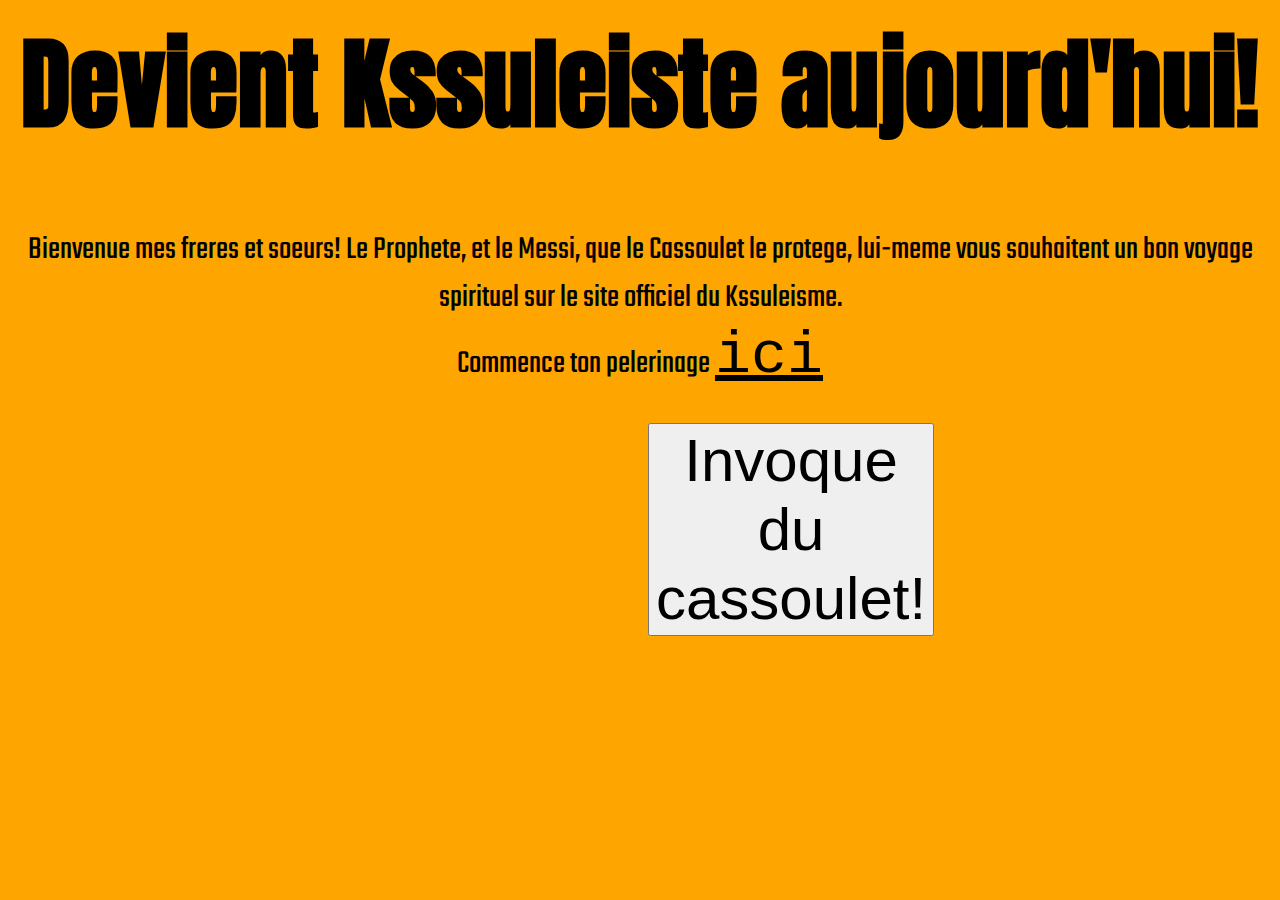
<file: index.html>
<html>
<head>
  <meta charset="UTF-8">
  <title>Site officiel du Kssuleisme.be</title>
</head>
<body>

<link rel="stylesheet" href="style.css">
  <link href="https://fonts.googleapis.com/css?family=Teko&display=swap" rel="stylesheet"> 
  <link href="https://fonts.googleapis.com/css?family=Almarai&display=swap" rel="stylesheet"> 
<link href="https://fonts.googleapis.com/css?family=Anton&display=swap" rel="stylesheet"> 
  

  <div>
    <h1 id="title">Devient Kssuleiste aujourd'hui!</h1>
  <p>Bienvenue mes freres et soeurs! Le Prophete, et le Messi, que le Cassoulet le protege, lui-meme vous souhaitent un bon voyage spirituel sur le site officiel du Kssuleisme.<br>Commence ton pelerinage <a href="https://kssule666.github.io/Kssule4life" 
    >ici
  </a> 
  </div>

  <div id="button">
    <button><KEYGEN></KEYGEN>Invoque du cassoulet!</button>
  </div>

  <div id="cassoulet-image">
    
  </div>

  
  
  <script src="button.js"></script>

</body>
</html>
</file>
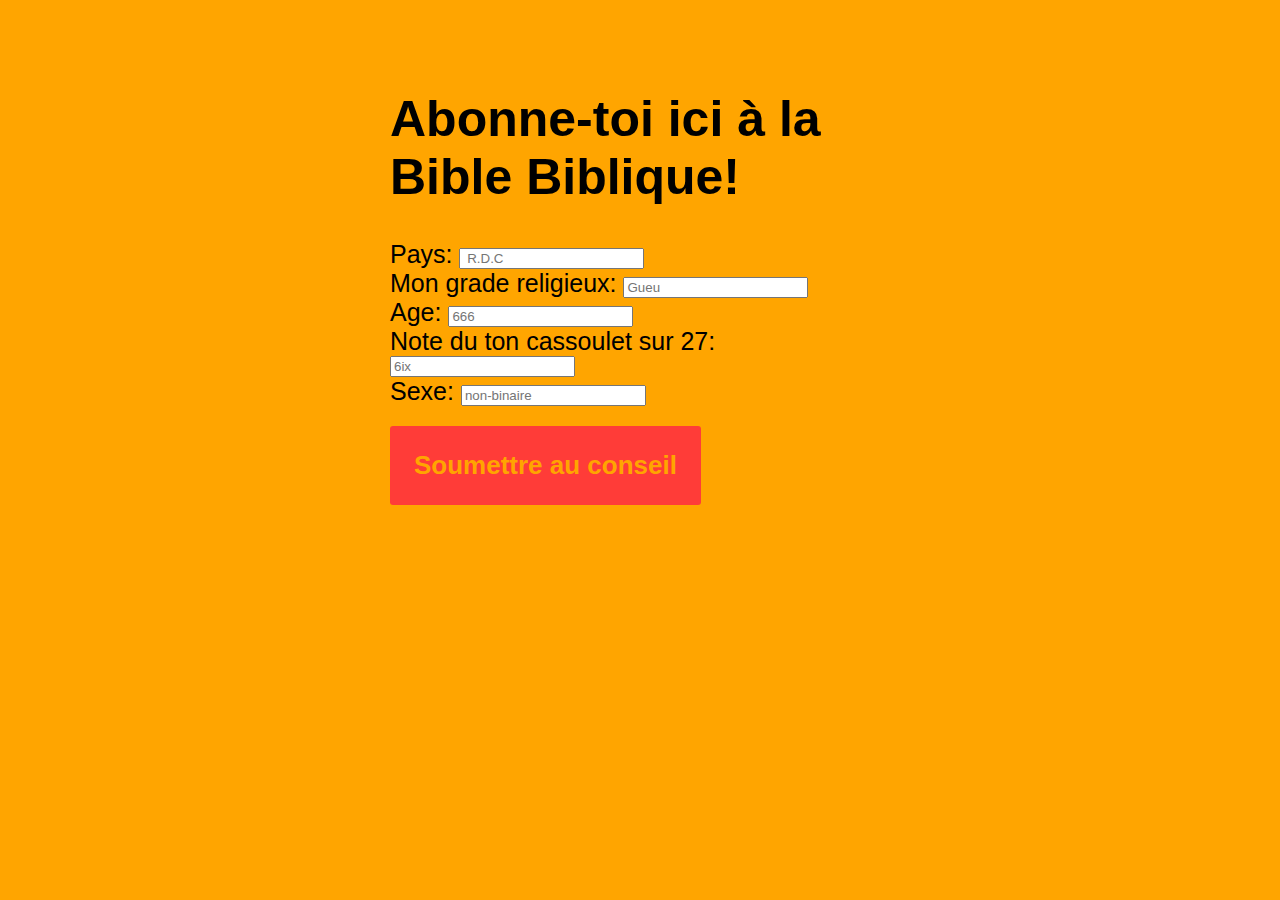
<file: indexmadlib.html>
<html>
  <head>
    <title>Madlibs</title>
   <meta charset="utf-8">
    <link rel="stylesheet" type="text/css" href="madlib.css">	<link href="https://fonts.googleapis.com/css?family=Almarai&display=swap" rel="stylesheet">
  </head>
  	<body>
  	
	  	<div class="container">
		    <h1>Abonne-toi ici à la Bible Biblique!</h1>
		    <form>
		    <div>
		  		<label for="country">Pays:</label>
		  		<input type="text" id="country" placeholder=" R.D.C">
		  	</div>
		  		<label for="character">Mon grade religieux:</label>
		  		<input type="text" id="character" placeholder="Gueu">
		  	<div>
		  		<label for="Age">Age:</label>
		  		<input type="text" id="age" placeholder="666">
		  	</div>
		  		<label for="note">Note du ton cassoulet sur 27:</label>
		  		<input type="note" id="note" placeholder="6ix">
		  	<div>
		  		<label for="sexe">Sexe:</label>
		  		<input type="sexe" id="sexe" placeholder="non-binaire">
			</div>
			<input type="button" id="submit" value="Soumettre au conseil" class="red-button">
 
			</form> 
		</div>
		<div id="output"></div>
		<script>
  function createStory() {
    const country = document.getElementById('country');
    const character = document.getElementById('character');
    const age = document.getElementById('age');
    const note = document.getElementById('note');
    const sexe = document.getElementById('sexe');
    const output = document.getElementById('output');

    const story = `Bonjour! Merci d'avoir soumis votre formulaire au Conseil Suprême de Kssuleisme! Vous venez bien du pays suivant: ${country.value}, vous êtes donc agé(e) de ${age.value} anneés et vous appartenez donc au sexe ${sexe.value}. On peut aussi remarquer que vous êtes au grade de ${character.value}. Si mes contactes disent vrai, votre cassoulet fut coté à une note totale de ${note.value}. Le Conseil passera en revue votre demande pour rejoindre notre culte sacré. On se remettra en contact avec vous si on accepte votre demande. Longue vie au Cassoulet Suprême.` 
    console.log(story);
    output.innerHTML = story;
  };

  

  const submitButton = document.getElementById("submit");
  submitButton.addEventListener("click", createStory);
</script>

	</body>
  </html>
</file>
<file: style.css>
img {
  border-radius: 8px;
  align-content: center;
}

h1 {
  font-size: 100px;
  font-family: 'Anton', sans-serif;
  color: black;
  text-align: center;
}

#titre {
  margin: 20px 15vw;
}

#cassoulet-image {
  width: 600px;
  margin: 10px auto;
}

button {
  font-size: 60px;
  text-align: center;
  margin: auto 50vw;
  color: black;
}

body{
  background-color: orange ;
  font-size: 33px;
  text-align: center;

}

p {
  font-family: 'Teko', sans-serif;
}

a {
  color: black;
   font-size: 60px;
  font-family: 'Roboto Mono', monospace;
}
</file>
<file: madlib.css>
body {
  background-color: orange;
font-family:  'Teko', sans-serif;
font-size:25px;
}
.container {
  width: 500px;
  margin: 90px auto;	
justify-content: center;
}
.red-button {
  font-family: 'Poppins', sans-serif;
  color: orange;
  font-weight: bold;
  font-size: 26px;
  text-decoration: none;
  background-color: #ff3c38;
  padding: 24px;
  margin-top: 20px;
  border: none;
  border-radius: 3px;
}

.red-button:hover {
  background-color: #ff6f59;
}

#output{
  justify-content: center;
  text-align: center;
  padding: 75px;
}
</file>
